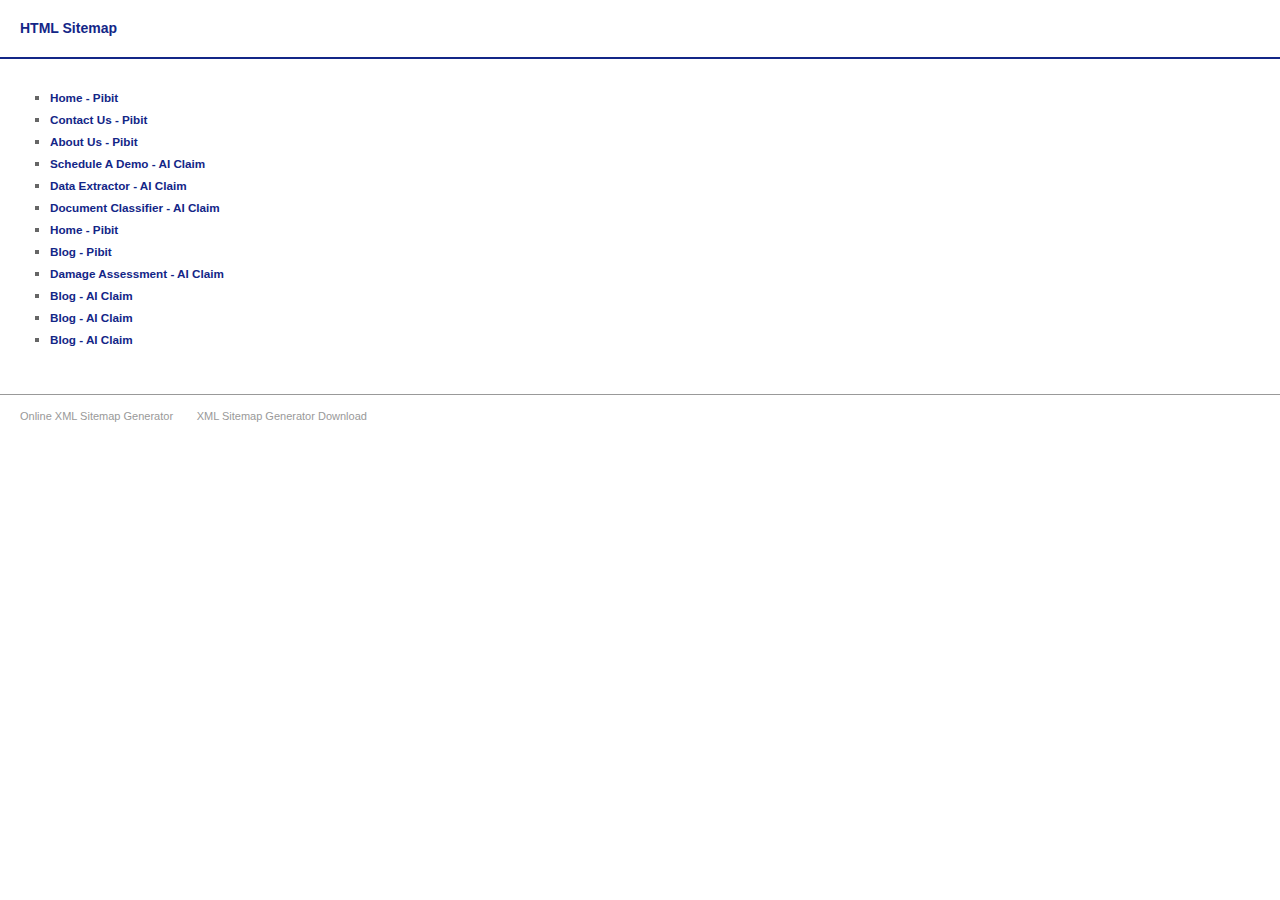
<file: sitemap.htm>
<!DOCTYPE html
  PUBLIC "-//W3C//DTD XHTML 1.0 Transitional//EN" "http://www.w3.org/TR/xhtml1/DTD/xhtml1-transitional.dtd">

<html xmlns="http://www.w3.org/1999/xhtml">

<head>
  <title>HTML Sitemap</title>
  <meta id="MetaDescription" name="description"
    content="Sitemap created using Xml Sitemap Generator .org - the free online Google XML sitemap generator" />
  <meta id="MetaKeywords" name="keywords" content="XML Sitemap Generator" />
  <meta content="Xml Sitemap Generator .org" name="Author" />
  <style>
    body,
    head,
    #xsg {
      margin: 0px 0px 0px 0px;
      line-height: 22px;
      color: #666666;
      width: 100%;
      padding: 0px 0px 0px 0px;
      font-family: Tahoma, Verdana, Arial, sans-serif;
      font-size: 13px;
    }

    #xsg ul li a {
      font-weight: bold;
    }

    #xsg ul ul li a {
      font-weight: normal;
    }

    #xsg a {
      text-decoration: none;
    }

    #xsg p {
      margin: 10px 0px 10px 0px;
    }

    #xsg ul {
      list-style: square;
    }

    #xsg li {}

    #xsg th {
      text-align: left;
      vertical-align: top;
      font-size: 0.9em;
      padding: 2px 10px 2px 2px;
      border-bottom: 1px solid #CCCCCC;
      border-collapse: collapse;
    }

    #xsg td {
      text-align: left;
      vertical-align: top;
      font-size: 0.9em;
      padding: 2px 10px 2px 2px;
      border-bottom: 1px solid #CCCCCC;
      border-collapse: collapse;
    }

    #xsg .title {
      font-size: 0.9em;
      color: #132687;
      display: inline;
    }

    #xsg .url {
      font-size: 0.7em;
      color: #999999;
    }

    #xsgHeader {
      width: 100%;
      float: left;
      margin: 0px 0px 5px 0px;
      border-bottom: 2px solid #132687;
    }

    #xsgHeader h1 {
      padding: 0px 0px 0px 20px;
      float: left;
    }

    #xsgHeader h1 a {
      color: #132687;
      font-size: 14px;
      text-decoration: none;
      cursor: default;
    }

    #xsgBody {
      padding: 10px;
      float: left;
    }

    #xsgFooter {
      color: #999999;
      width: 100%;
      float: left;
      margin: 20px 0px 15px 0px;
      border-top: 1px solid #999999;
      padding: 10px 0px 10px 0px;
    }

    #xsgFooter a {
      color: #999999;
      font-size: 11px;
      text-decoration: none;
    }

    #xsgFooter span {
      color: #999999;
      font-size: 11px;
      text-decoration: none;
      margin-left: 20px;
    }
  </style>
</head>

<body>
  <div id="xsg">
    <div id="xsgHeader">
      <h1><a href="https://XmlSitemapGenerator.org/sitemap-generator.aspx" title="XML Sitemap Generator">HTML
          Sitemap</a></h1>
    </div>
    <div id="xsgBody">


      <ul>
        <li><a href="https://aiclaim.tech"><span class="title">Home - Pibit</span></a></li>
        <li><a href="https://aiclaim.tech/contact-us.html"><span class="title">Contact Us - Pibit</span></a>
        </li>
        <li><a href="https://aiclaim.tech/about-us.html"><span class="title">About Us - Pibit</span></a></li>
        <li><a href="https://aiclaim.tech/schedule-demo.html"><span class="title">Schedule A Demo - AI
              Claim</span></a></li>
        <li><a href="https://aiclaim.tech/data-extractor.html"><span class="title">Data Extractor - AI
              Claim</span></a></li>
        <li><a href="https://aiclaim.tech/document-classifier.html"><span class="title">Document Classifier - AI
              Claim</span></a></li>
        <li><a href="https://aiclaim.tech/"><span class="title">Home - Pibit</span></a></li>
        <li><a href="https://aiclaim.tech/blog.html"><span class="title">Blog - Pibit</span></a></li>
        <li><a href="https://aiclaim.tech/damage-assessor.html"><span class="title">Damage Assessment - AI
              Claim</span></a></li>
        <li><a href="https://aiclaim.tech/data-extraction-from-documents-and-images.html"><span class="title">Blog - AI
              Claim</span></a></li>
        <li><a href="https://aiclaim.tech/insurance-companies-AI-blog.html"><span class="title">Blog - AI
              Claim</span></a></li>
        <li><a href="https://aiclaim.tech/benefits-of-automating-invoice-processing.html"><span class="title">Blog - AI
              Claim</span></a></li>
      </ul>
      <!--<guid value="9afd76c6-c701-4b3a-b16f-e0590e687c52" />-->
      <!--Created using XmlSitemapGenerator.org - Free HTML, RSS and XML sitemap generator-->




    </div>
    <div id="xsgFooter">
      <span></span><a href="https://XmlSitemapGenerator.org/sitemap-generator.aspx" target="_blank"
        title="Online XML Sitemap Generator">Online XML Sitemap Generator</a>
      <span></span><a href="http://g-mapper.co.uk/sitemap-generator.aspx" target="_blank"
        title="XML Sitemap Generator Download" class="trackProduct">XML Sitemap Generator Download</a>
    </div>
  </div>

</body>

</html>
</file>
